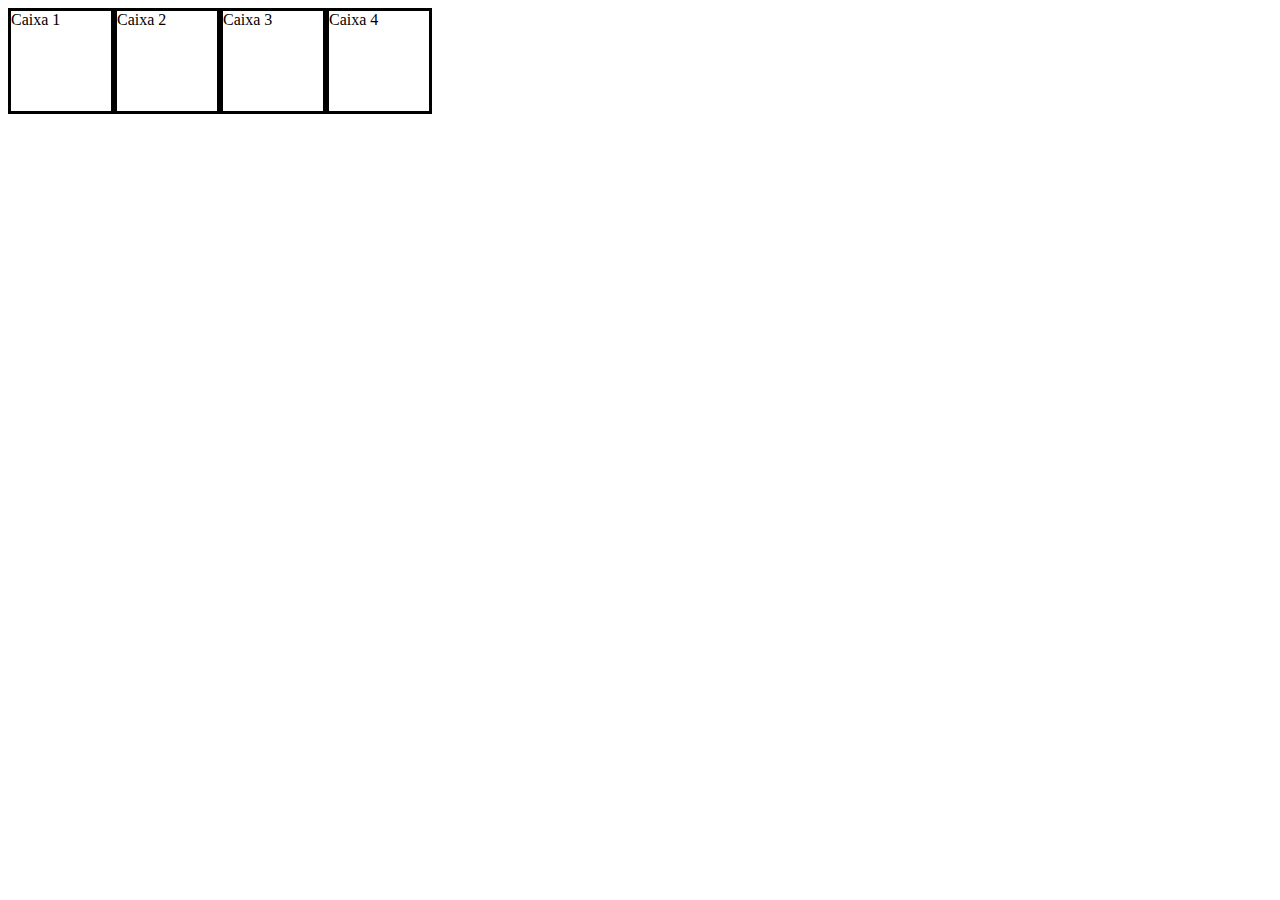
<file: orientation/index.html>
<!DOCTYPE html>
<html lang="en">
<head>
   <meta charset="UTF-8">
   <meta name="viewport" content="width=device-width, initial-scale=1.0">
   <title>Orientation</title>
   <link rel="stylesheet" href="style.css">
</head>
<body>
   <div>Caixa 1</div>
   <div>Caixa 2</div>
   <div>Caixa 3</div>
   <div>Caixa 4</div>
</body>
</html>
</file>
<file: orientation/style.css>
body {
   display: flex;
}

div {
   width: 100px;
   height: 100px;
   border: 3px solid black;
}

@media (orientation: landscape) {
   body {
      flex-direction: row;
   }
}

@media (orientation: portrait) {
   body {
      flex-direction: column;
   }
}
</file>
